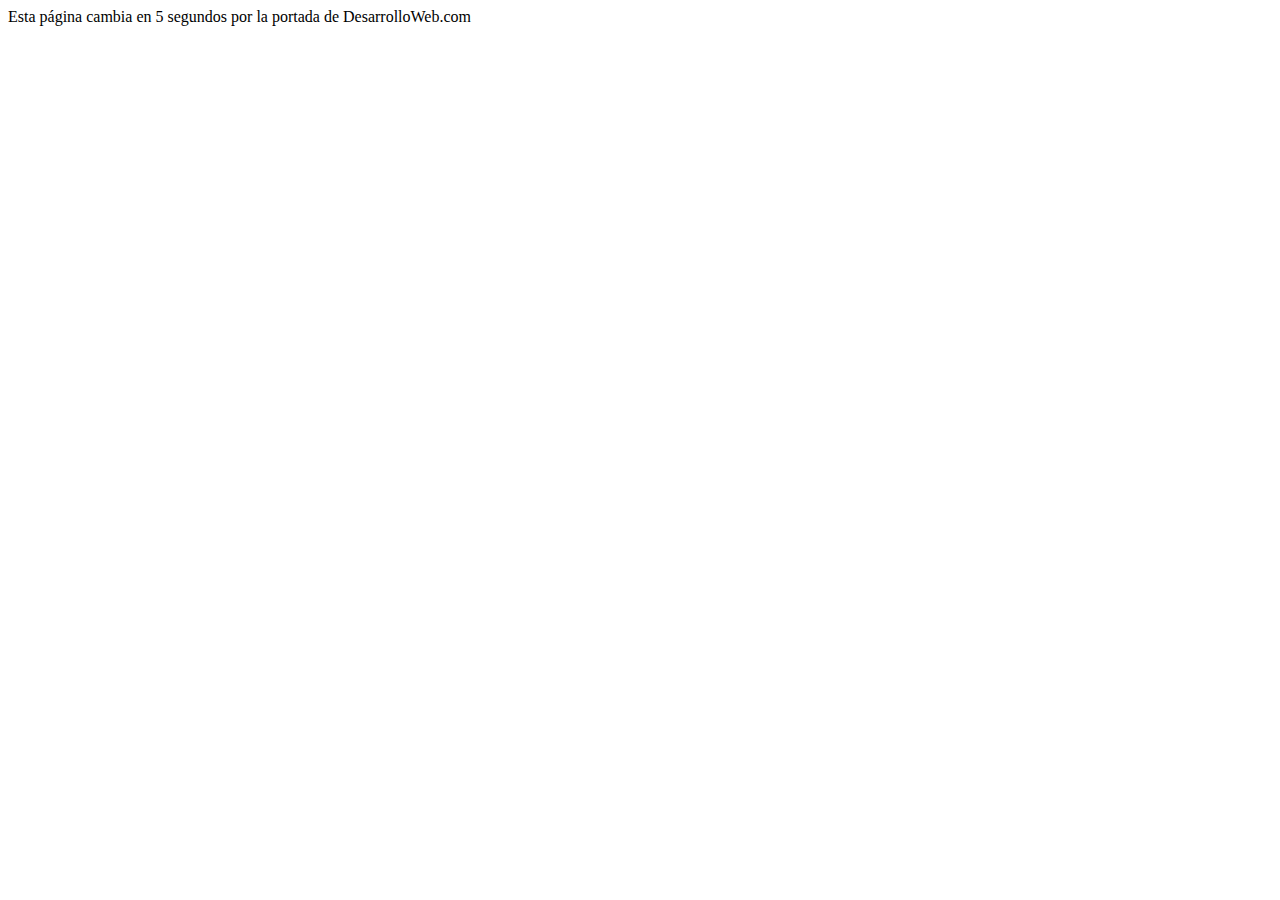
<file: update10/oot/redir tabproxy.html>
<html> 
	<head> 
	<title>Redirigir al navegador a otra URL</title> 
	<META HTTP-EQUIV="REFRESH" CONTENT="5;URL=chrome://net-internals/#proxy"> 
	</head> 
	<body> 
	Esta página cambia en 5 segundos por la portada de DesarrolloWeb.com 
	</body> 
	</html>
</file>
